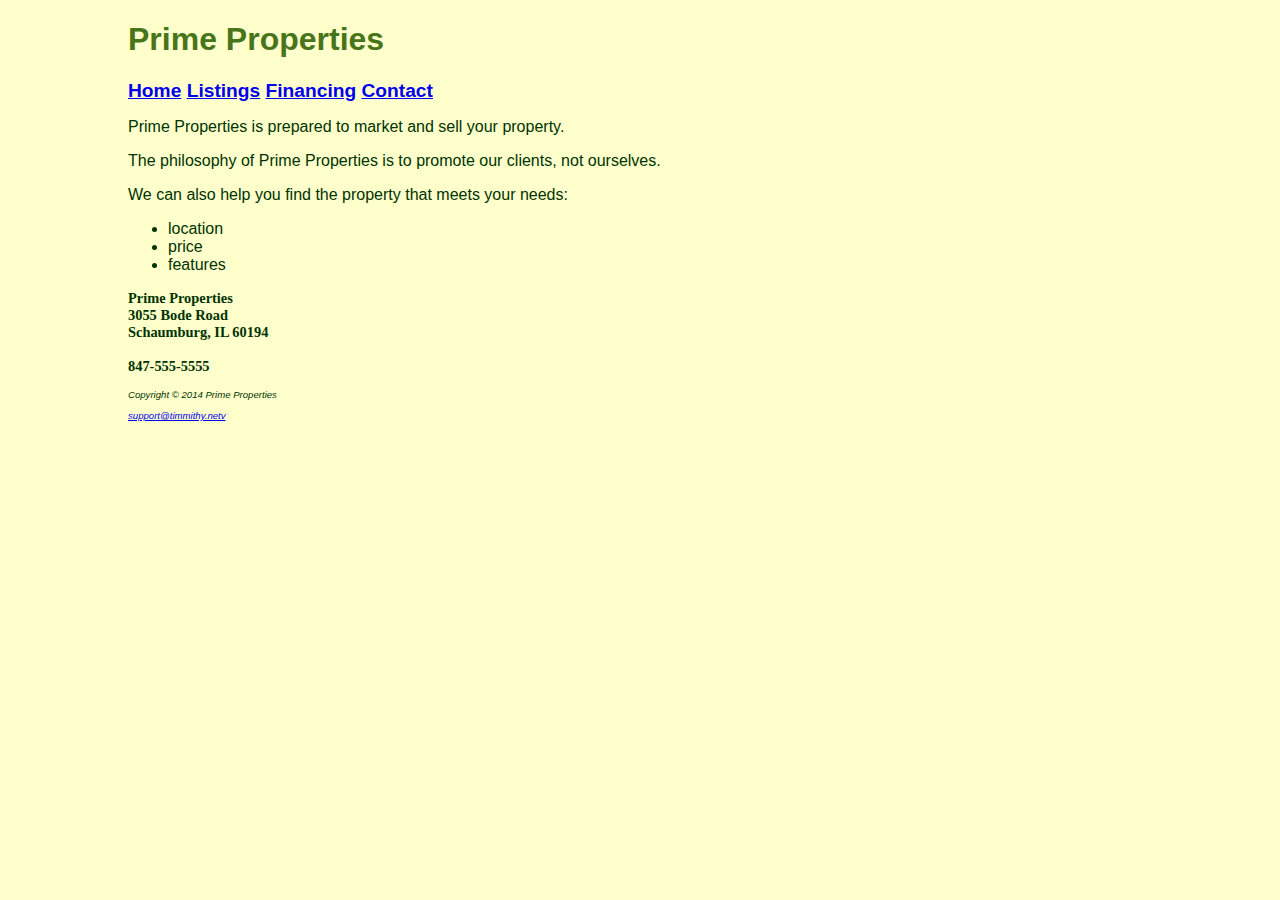
<file: index.html>
<!doctype html>
<html>
<head>
<meta charset="UTF-8">
<title>Prime Properties</title>
<link rel="stylesheet" href="main.css">
</head>

<body>
	<header>
		<h1>Prime Properties</h1>
	</header>
	<nav>
		<a href="index.html">Home</a>
		<a href="listings.html">Listings</a>
		<a href="financing.html">Financing</a>
		<a href="Contact">Contact</a>
	</nav>
	<main>
		<p>Prime Properties is prepared to market and sell your property.</p>
		<p>The philosophy of Prime Properties is to promote our clients, not ourselves.</p>
		<p>We can also help you find the property that meets your needs:</p>
		<ul>
			<li>location</li>
			<li>price</li>
			<li>features</li>
		</ul>
		<div>
			<p class="contact">Prime Properties<br>3055 Bode Road<br>Schaumburg, IL 60194<br><br>847-555-5555</p>		
		</div>
	</main>
	<footer>
		<div>
			<p>Copyright &copy; 2014 Prime Properties</p>
			<a href="mailto:support@timmithy.net">support@timmithy.netv </a>
		</div>
	</footer>
</body>
</html>
</file>
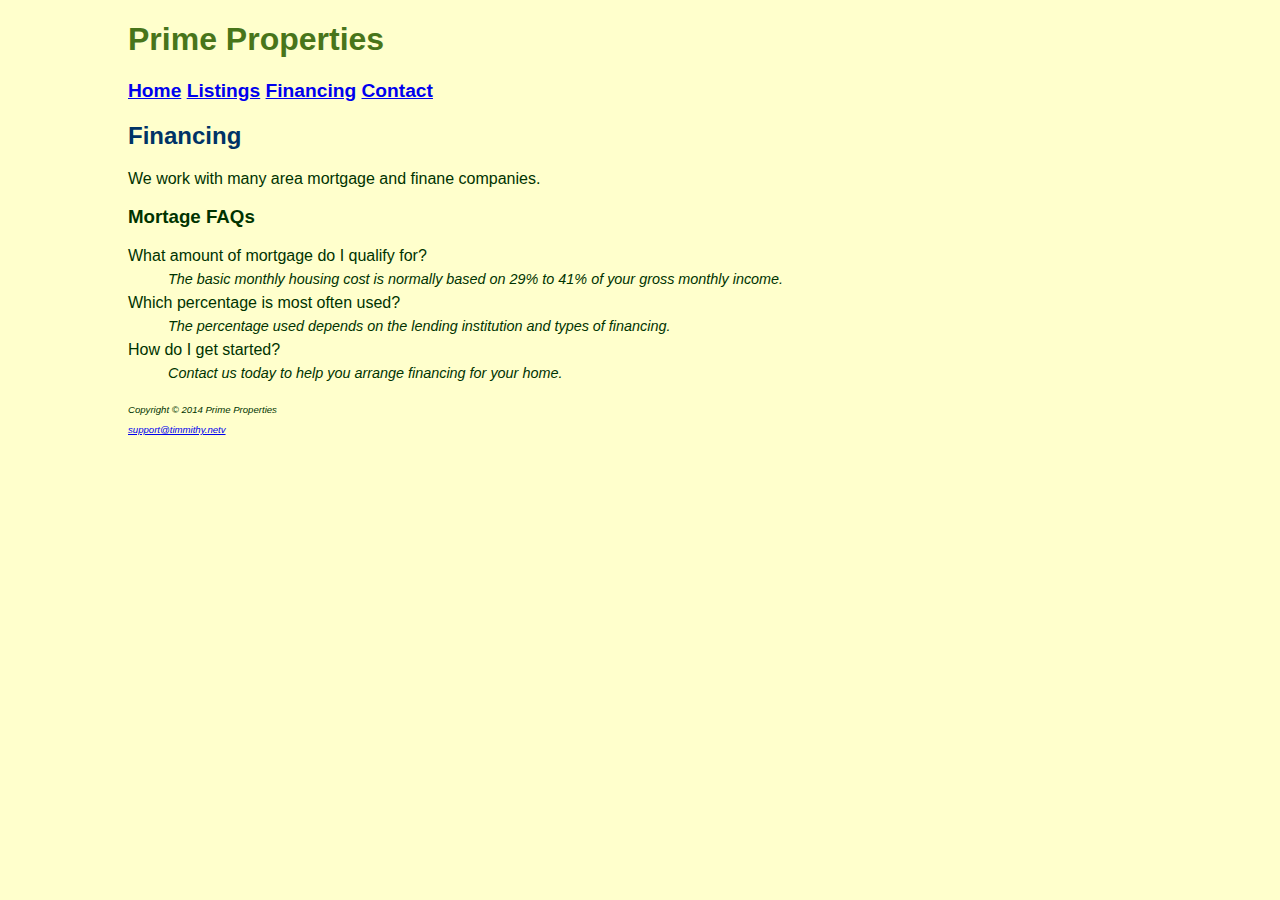
<file: financing.html>
<!doctype html>
<html>
<head>
<meta charset="UTF-8">
<title>Prime Properties | Financing</title>
<link rel="stylesheet" href="main.css">
</head>

<body>
	<header>
		<h1>Prime Properties</h1>
	</header>
	<nav>
		<a href="index.html">Home</a>
		<a href="listings.html">Listings</a>
		<a href="financing.html">Financing</a>
		<a href="Contact">Contact</a>
	</nav>
	<main>
		<h2>Financing</h2>
		<p>We work with many area mortgage and finane companies.</p>
		<h3>Mortage FAQs</h3>
		<dl>
			<dt>What amount of mortgage do I qualify for?</dt>
				<dd>The basic monthly housing cost is normally based on 29% to 41% of your gross monthly income.</dd>
			<dt>Which percentage is most often used?</dt>
				<dd>The percentage used depends on the lending institution and types of financing.</dd>	
			<dt>How do I get started?</dt>
				<dd>Contact us today to help you arrange financing for your home.</dd>
		</dl>
	</main>
	<footer>
		<div>
			<p >Copyright &copy; 2014 Prime Properties</p>
			<a href="mailto:support@timmithy.net">support@timmithy.netv </a>
		</div>
	</footer>
</body>
</html>
</file>
<file: main.css>
@charset "UTF-8";
/* CSS Document */
body{
	background-color: #FFFFCC;
	color: #003300;
	font-family: Arial, Helvetica, sans-serif;
	width: 80%;
	margin-right: auto;
	margin-left: auto;	
}
header {
	background-color: #FFFFCC;
	color: #48751A;	
}
h2 {
	background-color: #FFFFCC;
	color: #003366;	
}
h3 {
	background-color: #FFFFCC;
	color: 006600;
}
nav {
	font-weight: bold;
	font-size: 1.2em;	
}
dd {
	font-style: italic;
	font-size: 0.90em;
	line-height: 200%;
}
.contact {
	font-weight: bold;
	font-size: 0.90em;
	font-family: "Times New Roman", serif;	
}
footer {
	font-size: 0.60em;
	font-style: italic;	
}
</file>
